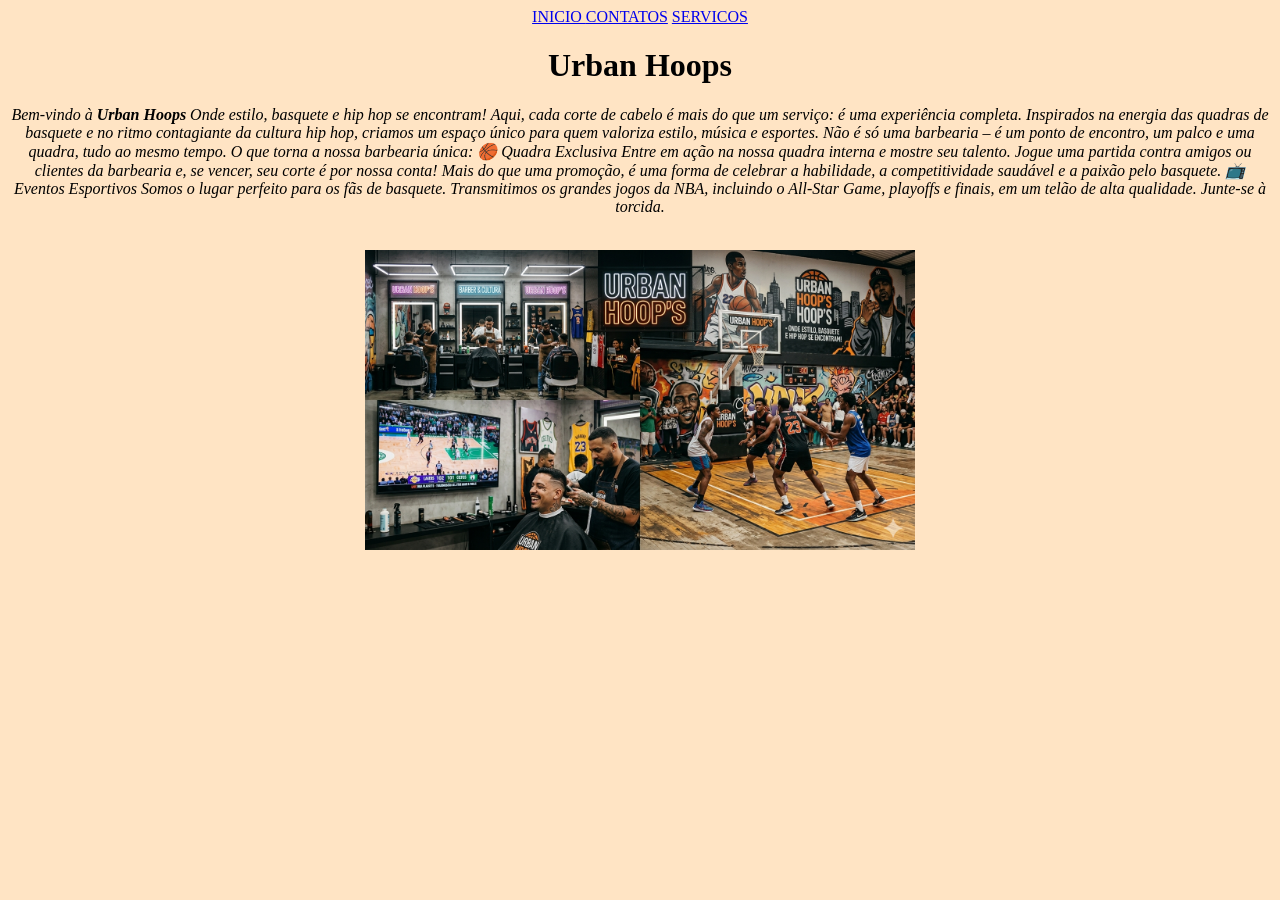
<file: index.html>
<!DOCTYPE html>
<html lang="en">
<head>
    <meta charset="UTF-8">
    <meta name="viewport" content="width=device-width, initial-scale=1.0">
    <title>Urban Hoop's</title>
    <link rel="stylesheet" a href="style.css">
    <div class = "menu">
       <a href="index.html "> INICIO </a>
       <a href="contato.html"> CONTATOS</a>
       <a href="servicos.html"> SERVICOS</a>    
    </div>
</head>
<body>
    <h1> Urban Hoops </h1>
    <p> <i>Bem-vindo à <strong> Urban Hoops</strong> Onde estilo, basquete e hip hop se encontram! Aqui, cada corte de cabelo é mais do que um serviço: é uma experiência completa. Inspirados na energia das quadras de basquete e no ritmo contagiante da cultura hip hop, criamos um espaço único para quem valoriza estilo, música e esportes. Não é só uma barbearia – é um ponto de encontro, um palco e uma quadra, tudo ao mesmo tempo. O que torna a nossa barbearia única: 🏀 Quadra Exclusiva Entre em ação na nossa quadra interna e mostre seu talento. Jogue uma partida contra amigos ou clientes da barbearia e, se vencer, seu corte é por nossa conta! Mais do que uma promoção, é uma forma de celebrar a habilidade, a competitividade saudável e a paixão pelo basquete. 📺 Eventos Esportivos Somos o lugar perfeito para os fãs de basquete. Transmitimos os grandes jogos da NBA, incluindo o All-Star Game, playoffs e finais, em um telão de alta qualidade. Junte-se à torcida.</i> </p> 
    <br> <img src="Urban Hoop's.png"> </br>
</body>
</html>
</file>
<file: style.css>
body {
    background-color: bisque;
    text-align: center;
    text-decoration: none;
    color: #000;
}

img {
    width: 550px;
}
</file>
